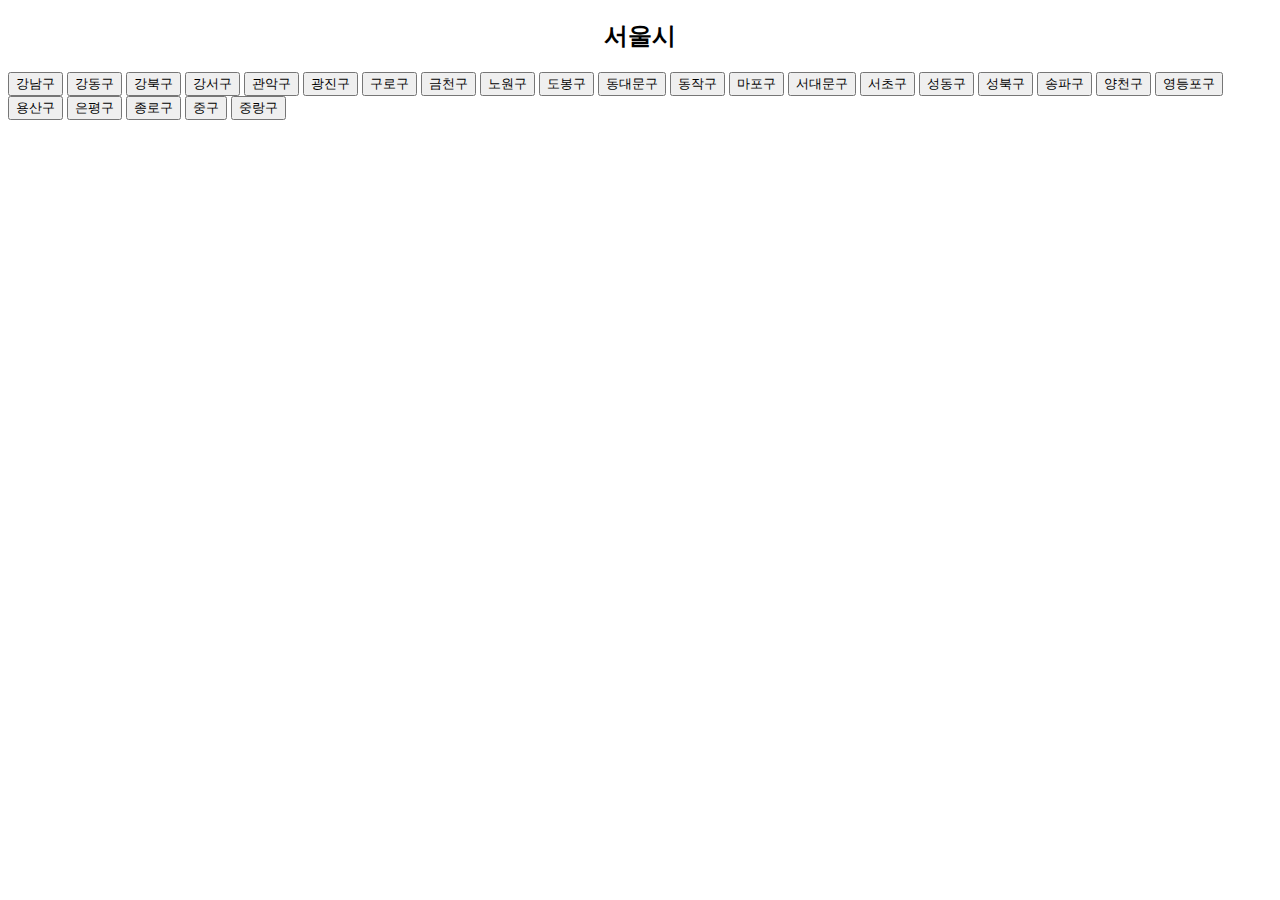
<file: templates/gu_list.html>
<!DOCTYPE html>
<html lang="en">
<head>
    <meta charset="UTF-8">
    <script src="https://cdn.jsdelivr.net/npm/@popperjs/core@2.10.2/dist/umd/popper.min.js"
            integrity="sha384-7+zCNj/IqJ95wo16oMtfsKbZ9ccEh31eOz1HGyDuCQ6wgnyJNSYdrPa03rtR1zdB"
            crossorigin="anonymous"></script>
    <script src="https://cdn.jsdelivr.net/npm/bootstrap@5.1.3/dist/js/bootstrap.min.js"
            integrity="sha384-QJHtvGhmr9XOIpI6YVutG+2QOK9T+ZnN4kzFN1RtK3zEFEIsxhlmWl5/YESvpZ13"
            crossorigin="anonymous"></script>
    <title>Title</title>
    <link href="https://cdn.jsdelivr.net/npm/bootstrap@5.1.3/dist/css/bootstrap.min.css" rel="stylesheet"
          integrity="sha384-1BmE4kWBq78iYhFldvKuhfTAU6auU8tT94WrHftjDbrCEXSU1oBoqyl2QvZ6jIW3" crossorigin="anonymous">
    <script src="https://cdn.jsdelivr.net/npm/bootstrap@5.1.3/dist/js/bootstrap.bundle.min.js"
            integrity="sha384-ka7Sk0Gln4gmtz2MlQnikT1wXgYsOg+OMhuP+IlRH9sENBO0LRn5q+8nbTov4+1p"
            crossorigin="anonymous"></script>

    <style>
        .title {
            display: flex;
            justify-content: center;
        }
    </style>

</head>

<body>
<h2 class="title">
    서울시
</h2>

<div class="d-grid gap-3 col-2 mx-auto gulist">
    <button class="btn btn-primary" type="button" onclick="window.location.href='/gu_names/강남구'">강남구</button>
    <button class="btn btn-primary" type="button" onclick="window.location.href='/gu_names/강동구'">강동구</button>
    <button class="btn btn-primary" type="button" onclick="window.location.href='/gu_names/강북구'">강북구</button>
    <button class="btn btn-primary" type="button" onclick="window.location.href='/gu_names/강서구'">강서구</button>
    <button class="btn btn-primary" type="button" onclick="window.location.href='/gu_names/관악구'">관악구</button>
    <button class="btn btn-primary" type="button" onclick="window.location.href='/gu_names/광진구'">광진구</button>
    <button class="btn btn-primary" type="button" onclick="window.location.href='/gu_names/구로구'">구로구</button>
    <button class="btn btn-primary" type="button" onclick="window.location.href='/gu_names/금천구'">금천구</button>
    <button class="btn btn-primary" type="button" onclick="window.location.href='/gu_names/노원구'">노원구</button>
    <button class="btn btn-primary" type="button" onclick="window.location.href='/gu_names/도봉구'">도봉구</button>
    <button class="btn btn-primary" type="button" onclick="window.location.href='/gu_names/동대문구'">동대문구</button>
    <button class="btn btn-primary" type="button" onclick="window.location.href='/gu_names/동작구'">동작구</button>
    <button class="btn btn-primary" type="button" onclick="window.location.href='/gu_names/마포구'">마포구</button>
    <button class="btn btn-primary" type="button" onclick="window.location.href='/gu_names/서대문구'">서대문구</button>
    <button class="btn btn-primary" type="button" onclick="window.location.href='/gu_names/서초구'">서초구</button>
    <button class="btn btn-primary" type="button" onclick="window.location.href='/gu_names/성동구'">성동구</button>
    <button class="btn btn-primary" type="button" onclick="window.location.href='/gu_names/성북구'">성북구</button>
    <button class="btn btn-primary" type="button" onclick="window.location.href='/gu_names/송파구'">송파구</button>
    <button class="btn btn-primary" type="button" onclick="window.location.href='/gu_names/양천구'">양천구</button>
    <button class="btn btn-primary" type="button" onclick="window.location.href='/gu_names/영등포구'">영등포구</button>
    <button class="btn btn-primary" type="button" onclick="window.location.href='/gu_names/용산구'">용산구</button>
    <button class="btn btn-primary" type="button" onclick="window.location.href='/gu_names/은평구'">은평구</button>
    <button class="btn btn-primary" type="button" onclick="window.location.href='/gu_names/종로구'">종로구</button>
    <button class="btn btn-primary" type="button" onclick="window.location.href='/gu_names/중구'">중구</button>
    <button class="btn btn-primary" type="button" onclick="window.location.href='/gu_names/중랑구'">중랑구</button>
</div>

</body>
</html>
</file>
